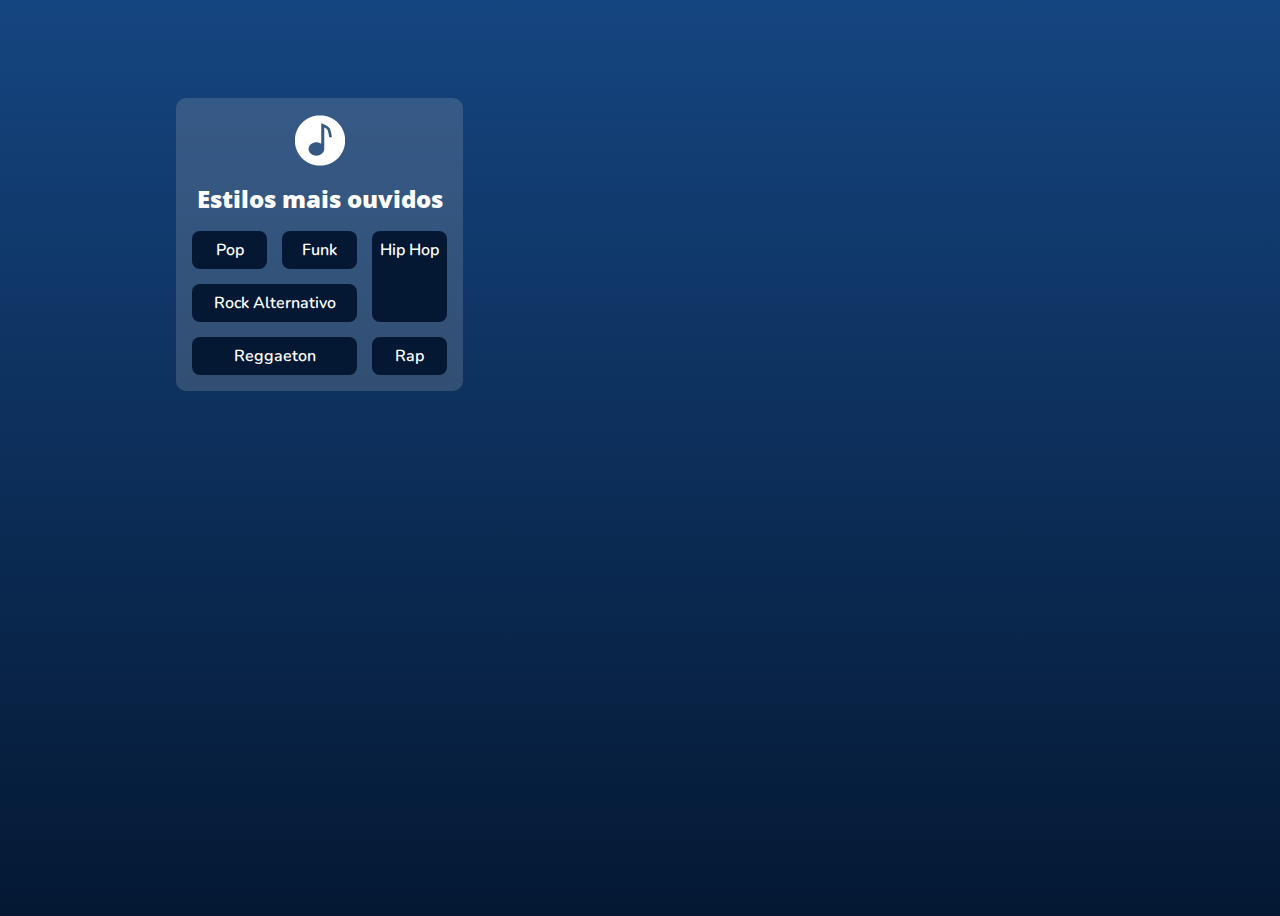
<file: src/assets/exercicioEstartEnd/player.html>
<!DOCTYPE html>
<html lang="en">
<head>
  <link href="https://fonts.googleapis.com/css2?family=Open+Sans&display=swap" rel="stylesheet">
  <link href="https://fonts.googleapis.com/css2?family=Nunito&family=Open+Sans&display=swap" rel="stylesheet">
  <link rel="stylesheet" href="player.css">  
  <title>Exercício - Start End</title>
</head>
<body>
  <div class="container">
    <img src="icone.png" alt="">
    <h1>Estilos mais ouvidos</h1>
    <div class="grid-container">
      <div class="grid-item funk">Funk</div>
      <div class="grid-item pop">Pop</div>
      <div class="grid-item hiphop">Hip Hop</div>
      <div class="grid-item rock">Rock Alternativo</div>
      <div class="grid-item raggaeton">Reggaeton</div>
      <div class="grid-item rap">Rap</div>
    </div>
  </div>


    
</body>
</html>
</file>
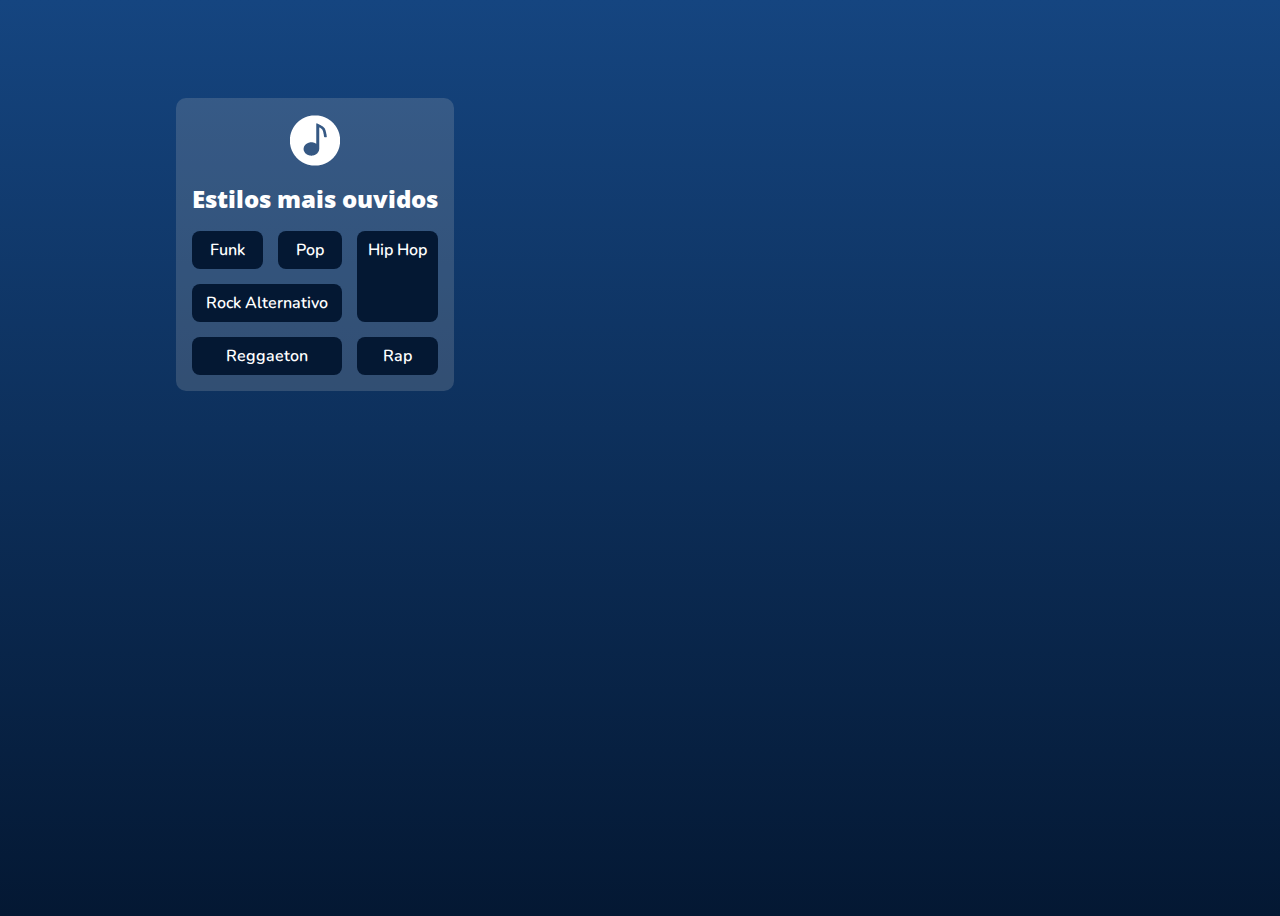
<file: src/assets/exercicioGridAreas/player.html>
<!DOCTYPE html>
<html lang="en">
<head>
    <meta charset="UTF-8">
    <meta http-equiv="X-UA-Compatible" content="IE=edge">
    <meta name="viewport" content="width=device-width, initial-scale=1.0">
    <link href="https://fonts.googleapis.com/css2?family=Open+Sans&display=swap" rel="stylesheet">
    <link href="https://fonts.googleapis.com/css2?family=Nunito&family=Open+Sans&display=swap" rel="stylesheet">
    <link rel="stylesheet" href="player.css">
    <title>Exercício - Estilos mais ouvidos</title>
</head>
<body>
    

<div class="container">
  <img src="icone.png" alt="">
  <h1>Estilos mais ouvidos</h1>
  <div class="grid-container">
    <div class="grid-item funk">Funk</div>
    <div class="grid-item pop">Pop</div>
    <div class="grid-item hiphop">Hip Hop</div>
    <div class="grid-item rock">Rock Alternativo</div>
    <div class="grid-item reggaeton">Reggaeton</div>
    <div class="grid-item rap">Rap</div>
  </div>
</div>
    
</body>
</html>
</file>
<file: src/assets/exercicioEstartEnd/player.css>
body {
  background: linear-gradient(180deg, #154580 0%, #041833 100%);
  background-repeat: no-repeat;
  height: 100vh;
}

.container{
  position: absolute;
  left: 176px;
  top: 98px;
  border-radius: 10px;
  background: #C4C4C433;
  padding: 1rem;
}

img {
  display: flex;
  margin: auto;
}

h1 {
  font-family: Open Sans, "sans-serif";
  font-size: 24px;
  font-weight: 900;
  line-height: 33px;
  letter-spacing: 0em;
  text-align: center;
  color: white;
}

.grid-container {
  display: grid;
  grid-template-columns: 1fr 1fr 1fr;
  gap: 15px;
}
.funk{
  grid-column: 2/3;
  grid-row: 1/2;
}
.pop{
  grid-column: 1/2;
  grid-row: 1/2;
}
.hiphop{
  grid-column: 3/4;
  grid-row: 1/3;
}
.rock{
  grid-column: 1/3;
  grid-row: 2/3;
}
.raggaeton{
  grid-area: 3/1/4/3;
}

.grid-item {
  font-family: 'Nunito', sans-serif;
  font-size: 16px;
  font-weight: 600;
  line-height: 22px;
  letter-spacing: 0em;
  text-align: center;
  vertical-align: middle;
  color: white;
  background: #041833;
  border-radius: 0.5rem;
  padding: 0.5rem;
}

.item3 {
  background: #84EEC1;
  color: #041833;
}
</file>
<file: src/assets/exercicioGridAreas/player.css>
body {
    background: linear-gradient(180deg, #154580 0%, #041833 100%);
    background-repeat: no-repeat;
    height: 100vh;
  }
  
  .container{
    position: absolute;
    left: 176px;
    top: 98px;
    border-radius: 10px;
    background: #C4C4C433;
    padding: 1rem;
  }
  
  img {
    display: flex;
    margin: auto;
  }
  
  h1 {
    font-family: Open Sans, "sans-serif";
    font-size: 24px;
    font-weight: 900;
    line-height: 33px;
    letter-spacing: 0em;
    text-align: center;
    color: white;
  }
  .grid-container{
    display: grid;
    grid-template-areas: 
    "funk pop hiphop"
    "rock rock hiphop"
    "reggaeton reggaeton rap";
    gap: 15px;
    
    }
    .funk{
      grid-area: funk;
    }
    .pop{
      grid-area: pop;
    }
    .hiphop{
      grid-area: hiphop;
    }
    .rock{
      grid-area: rock;
    }
    .reggaeton{
      grid-area: reggaeton;
    }
    .rap{
      grid-area: rap;
    }
    
  .grid-item {
    font-family: 'Nunito', sans-serif;
    font-size: 16px;
    font-weight: 600;
    line-height: 22px;
    letter-spacing: 0em;
    text-align: center;
    color: white;
    background: #041833;
    border-radius: 0.5rem;
    padding: 0.5rem;
  }
  
  .item3 {
    background: #84EEC1;
    color: #041833;
  }
</file>
